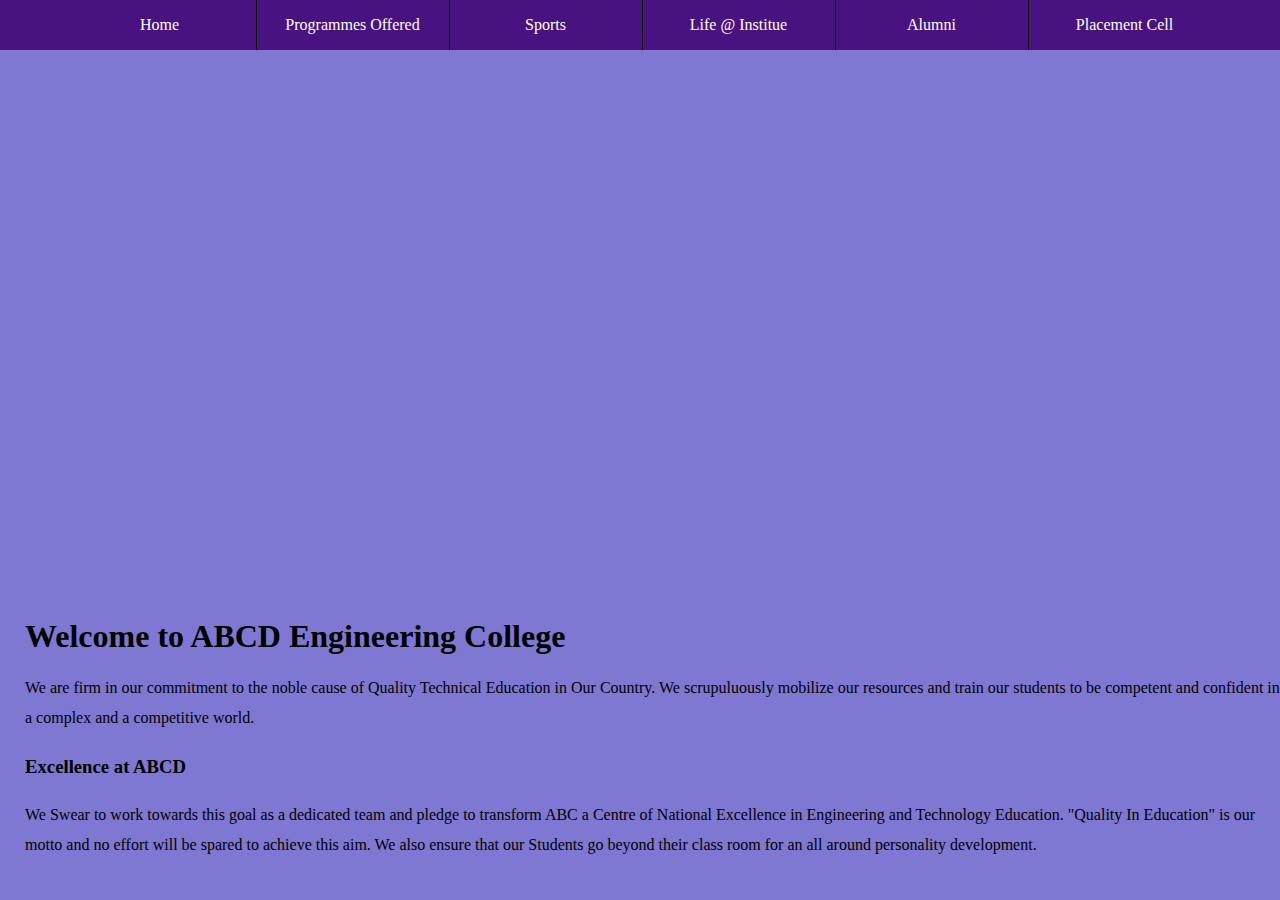
<file: index.html>
<!DOCTYPE HTML>
<html lang="en">
    <head>
        <title>ABCD Engineering College</title>
        <meta charset="utf-8">
        <meta name="viewpoint" content="width=device-width,initial-scale=1,shrink-to-fit=no">
        <link rel="stylesheet" type="text/css" href="Assets/styles/style.css">
    </head>
    <body>
        <nav>
            <ul>
                <li><a href="index.html">Home</a>
                    <ul>
                        <li><a href="about.html">About</a></li>
                        <li><a href="gallery.html">Gallery</a></li>
                        <li><a href="facilities.html">Facilities</a></li>
                        <li><a href="contact.html">Contact</a><li>
                    </ul>
                </li>
                <li>Programmes Offered
                    <ul>
                        <li><a href="ug.html">UG</a></li>
                        <li><a href="pg.html">PG</a></li>
                    </ul>
                </li>
                <li><a href="sports.html">Sports</a></li>
                <li><a href="life.html">Life @ Institue</a></li>
                <li><a href="alumni.html">Alumni</a></li>
                <li><a href="place.html">Placement Cell</a></li>
            </ul>
        </nav>
        <section>
            <section class="home">
                <div class="img">
                </div>
                <div>
                    <h1>Welcome to ABCD Engineering College</h1>
                    <p>We are firm in our commitment to the noble cause of Quality Technical Education in Our Country. We scrupuluously mobilize our resources and train our students to be competent and confident in a complex and a competitive world.   </p>
                    <h3>Excellence at ABCD</h3>
                    <p>We Swear to work towards this goal as a dedicated team and pledge to transform ABC a Centre of National Excellence in Engineering and Technology Education. "Quality In Education" is our motto and no effort will be spared to achieve this aim. We also ensure that our Students go beyond their class room for an all around      personality development.</p>
                </div>
            </section>
        </section>
    </body>
</html>
</file>
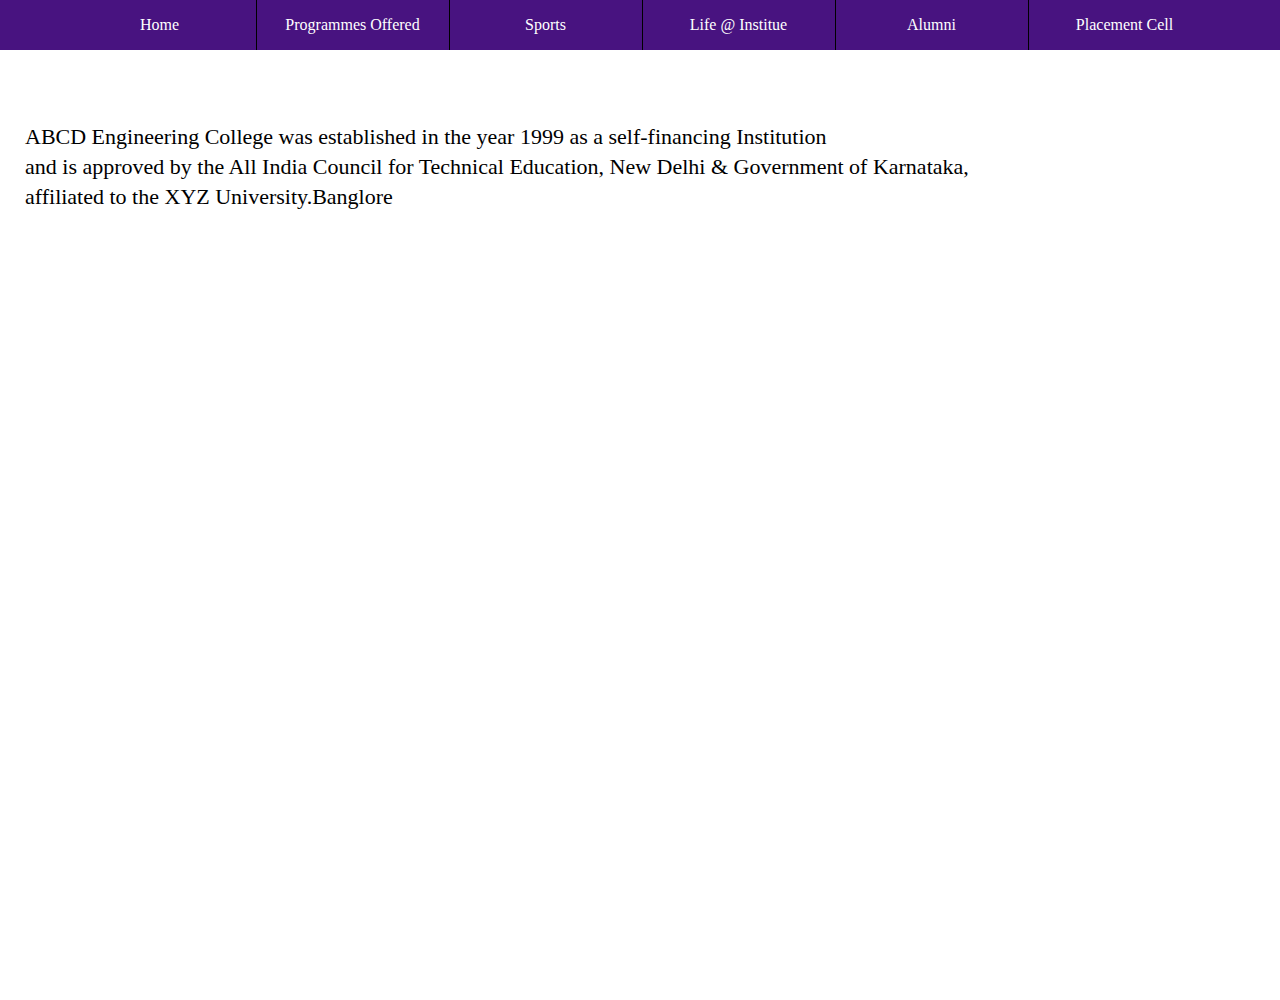
<file: about.html>
<!DOCTYPE HTML>
<html lang="en">
    <head>
        <title>ABCD Engineering College</title>
        <meta charset="utf-8">
        <meta name="viewpoint" content="width=device-width,initial-scale=1,shrink-to-fit=no">
        <link rel="stylesheet" type="text/css" href="Assets/styles/style.css">
    </head>
    <body>
        <nav>
            <ul>
                <li><a href="index.html">Home</a>
                    <ul>
                        <li><a href="about.html">About</a></li>
                        <li><a href="gallery.html">Gallery</a></li>
                        <li><a href="facilities.html">Facilities</a></li>
                        <li><a href="contact.html">Contact</a><li>
                    </ul>
                </li>
                <li>Programmes Offered
                    <ul>
                        <li><a href="ug.html">UG</a></li>
                        <li><a href="pg.html">PG</a></li>
                    </ul>
                </li>
                <li><a href="sports.html">Sports</a></li>
                <li><a href="life.html">Life @ Institue</a></li>
                <li><a href="alumni.html">Alumni</a></li>
                <li><a href="place.html">Placement Cell</a></li>
            </ul>
        </nav>
        <section>
            <section class="about">
                <p>ABCD Engineering College was established in the year 1999 as a self-financing Institution<br> and is approved by the All India Council for Technical Education, New Delhi & Government of Karnataka,<br> affiliated to the  XYZ University.Banglore</p>
            </section>
        </section>
    </body>
</html>
</file>
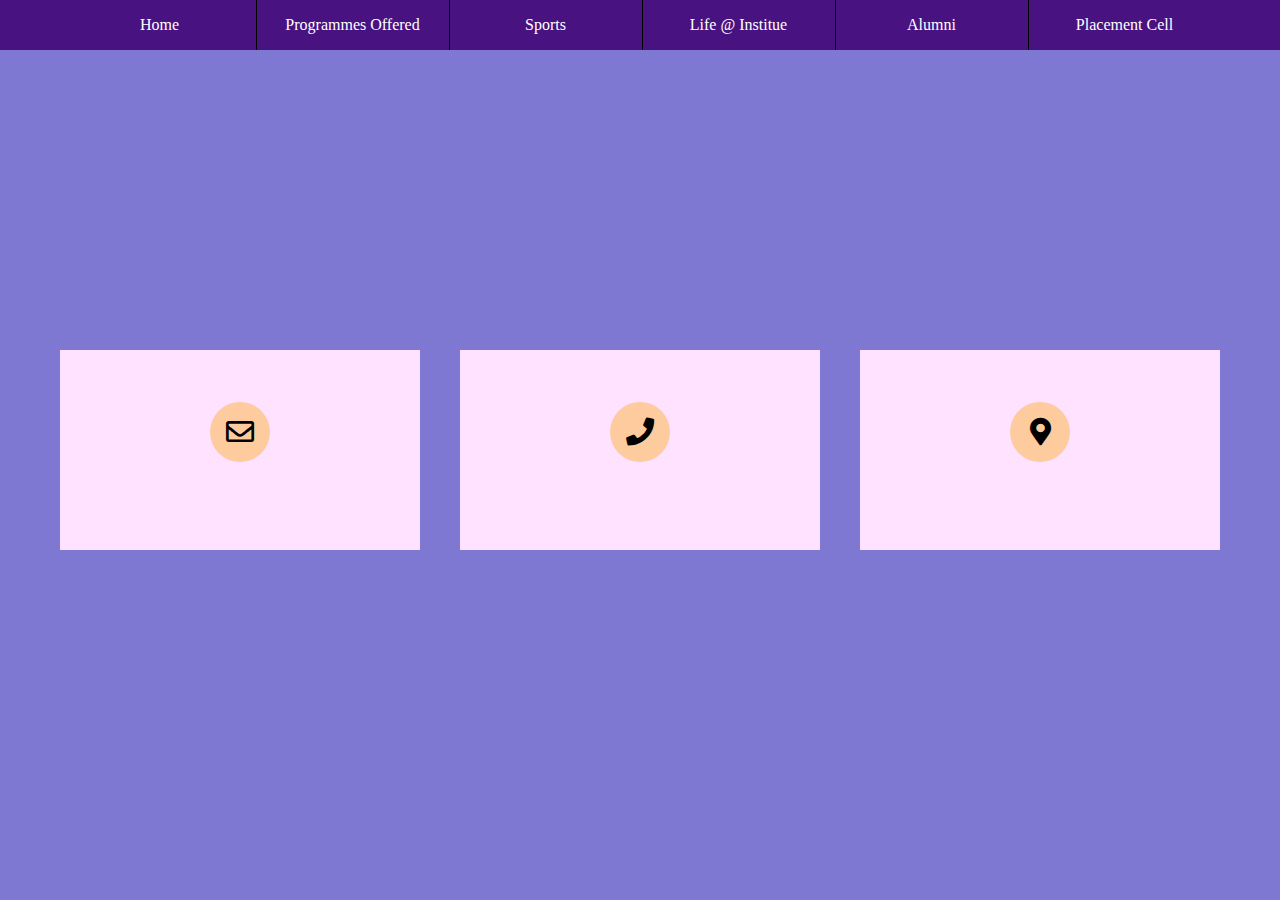
<file: contact.html>
<!DOCTYPE html>
<html>
    <head>
        <title>ABCD Engineering College</title>
        <meta charset="utf-8">
        <meta name="viewpoint" content="width=device-width,initial-scale=1,shrink-to-fit=no">
        <link rel="stylesheet" type="text/css" href="https://cdnjs.cloudflare.com/ajax/libs/font-awesome/5.14.0/css/all.min.css">
        <link rel="stylesheet" type="text/css" href="Assets/styles/style.css">
        <link rel="stylesheet" type="text/css" href="Assets/styles/contact.css">
        
    </head>
    <body>
        <nav>
            <ul>
                <li><a href="index.html">Home</a>
                    <ul>
                        <li><a href="about.html">About</a></li>
                        <li><a href="gallery.html">Gallery</a></li>
                        <li><a href="facilities.html">Facilities</a></li>
                        <li><a href="contact.html">Contact</a><li>
                    </ul>
                </li>
                <li>Programmes Offered
                    <ul>
                        <li><a href="ug.html">UG</a></li>
                        <li><a href="pg.html">PG</a></li>
                    </ul>
                </li>
                <li>Sports</li>
                <li>Life @ Institue</li>
                <li>Alumni</li>
                <li>Placement Cell</li>
            </ul>
        </nav>
        <section>
            <section class="contact">
                <div class="email">
                    <i class="card-icon far fa-envelope"></i>
                    <p>admin@gmail.com</p>
                </div>
                <div class="mobile">
                    <i class="card-icon fas fa-phone"></i>
                    <p>+91-9876543210</p>
                </div>
                <div class="location">
                    <i class="card-icon fas fa-map-marker-alt"></i>
                    <p>Karntaka India</p>
                </div>
            </section>
        </section>
    </body>
</html>
</file>
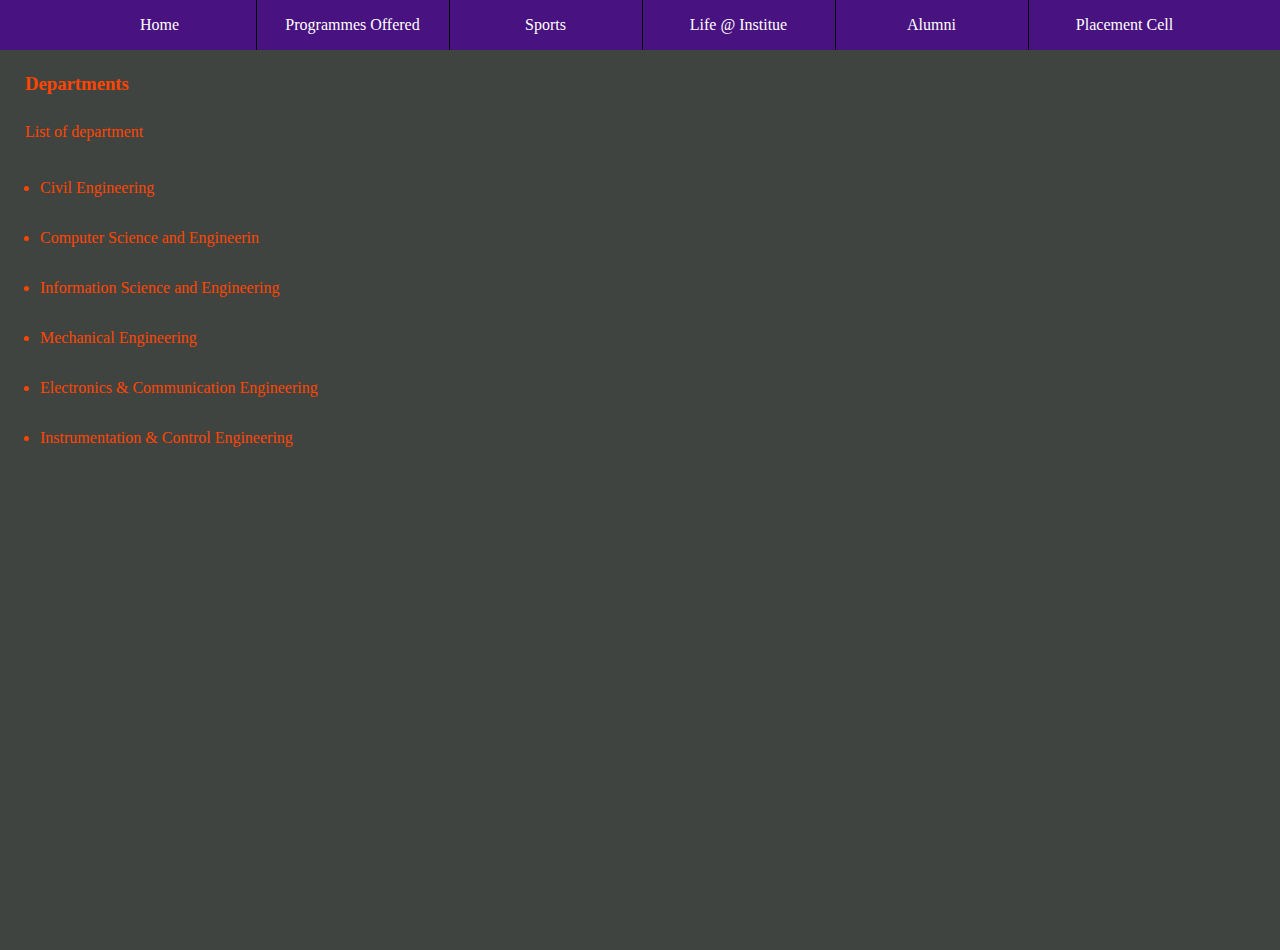
<file: departments.html>
<!DOCTYPE HTML>
<html lang="en">
    <head>
        <title>ABCD Engineering College</title>
        <meta charset="utf-8">
        <meta name="viewpoint" content="width=device-width,initial-scale=1,shrink-to-fit=no">
        <link rel="stylesheet" type="text/css" href="Assets/styles/style.css">
    </head>
    <body>
        <nav>
            <ul>
                <li><a href="index.html">Home</a>
                    <ul>
                        <li><a href="about.html">About</a></li>
                        <li><a href="gallery.html">Gallery</a></li>
                        <li><a href="facilities.html">Facilities</a></li>
                        <li><a href="contact.html">Contact</a><li>
                    </ul>
                </li>
                <li>Programmes Offered
                    <ul>
                        <li><a href="ug.html">UG</a></li>
                        <li><a href="pg.html">PG</a></li>
                    </ul>
                </li>
                <li><a href="sports.html">Sports</a></li>
                <li><a href="life.html">Life @ Institue</a></li>
                <li><a href="alumni.html">Alumni</a></li>
                <li><a href="place.html">Placement Cell</a></li>
            </ul>
        </nav>
        <section class="dep">
            <h3>Departments</h3>
            <p>List of department</p>
            <ul>
                <li>Civil Engineering</li>
                <li>Computer Science and Engineerin</li>
                <li>Information Science and Engineering</li>
                <li>Mechanical Engineering</li>
                <li>Electronics & Communication Engineering</li>
                <li>Instrumentation & Control Engineering</li>
            </ul>
        </section>
    </body>
</html>
</file>
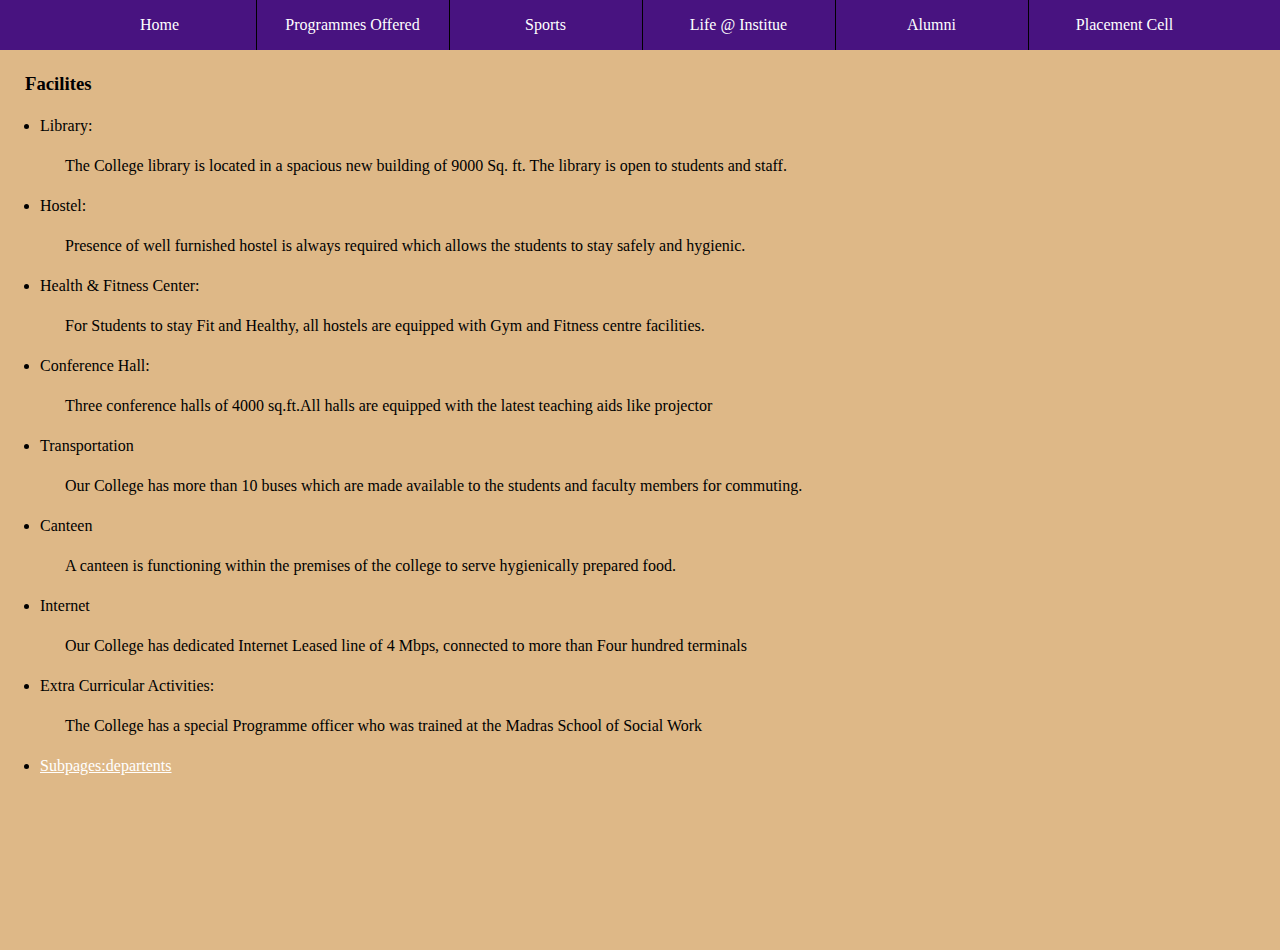
<file: facilities.html>
<!DOCTYPE HTML>
<html lang="en">
    <head>
        <title>ABCD Engineering College</title>
        <meta charset="utf-8">
        <meta name="viewpoint" content="width=device-width,initial-scale=1,shrink-to-fit=no">
        <link rel="stylesheet" type="text/css" href="Assets/styles/style.css">
    </head>
    <body>
        <nav>
            <ul>
                <li><a href="index.html">Home</a>
                    <ul>
                        <li><a href="about.html">About</a></li>
                        <li><a href="gallery.html">Gallery</a></li>
                        <li><a href="facilities.html">Facilities</a></li>
                        <li><a href="contact.html">Contact</a><li>
                    </ul>
                </li>
                <li>Programmes Offered
                    <ul>
                        <li><a href="ug.html">UG</a></li>
                        <li><a href="pg.html">PG</a></li>
                    </ul>
                </li>
                <li><a href="sports.html">Sports</a></li>
                <li><a href="life.html">Life @ Institue</a></li>
                <li><a href="alumni.html">Alumni</a></li>
                <li><a href="place.html">Placement Cell</a></li>
            </ul>
        </nav>
        <section>
            <section class="fa">
                <h3>Facilites</h3>
                <ul>
                    <li>Library:
                        <p>The College library is located in a spacious new building of 9000 Sq. ft. The library is open to students and staff.</p>
                    </li>
                    <li>Hostel:
                        <p>Presence of well furnished hostel is always required which allows the students to stay safely and hygienic.</p>
                    </li>
                    <li>Health & Fitness Center:
                        <p>For Students to stay Fit and Healthy, all hostels are equipped with Gym and Fitness centre facilities.</p>
                    </li>
                    <li>Conference Hall:
                        <p>Three conference halls of 4000 sq.ft.All halls are equipped with the latest teaching aids like projector</p>
                    </li>
                    <li>Transportation
                        <p>Our College has more than 10 buses which are made available to the students and faculty members for commuting.</p>
                    </li>
                    <li>Canteen
                        <p>A canteen is functioning within the premises of the college to serve hygienically prepared food.</p>
                    </li>
                    <li>Internet
                        <p>Our College has dedicated Internet Leased line of 4 Mbps, connected to more than Four hundred terminals</p>
                    </li>
                    <li>Extra Curricular Activities:
                        <p>The College has a special Programme officer who was trained at the Madras School of Social Work</p>
                    </li>
                    <li><a href="departments.html">Subpages:departents</a></li>
                </ul>
                
            </section>
        </section>
    </body>
</html>
</file>
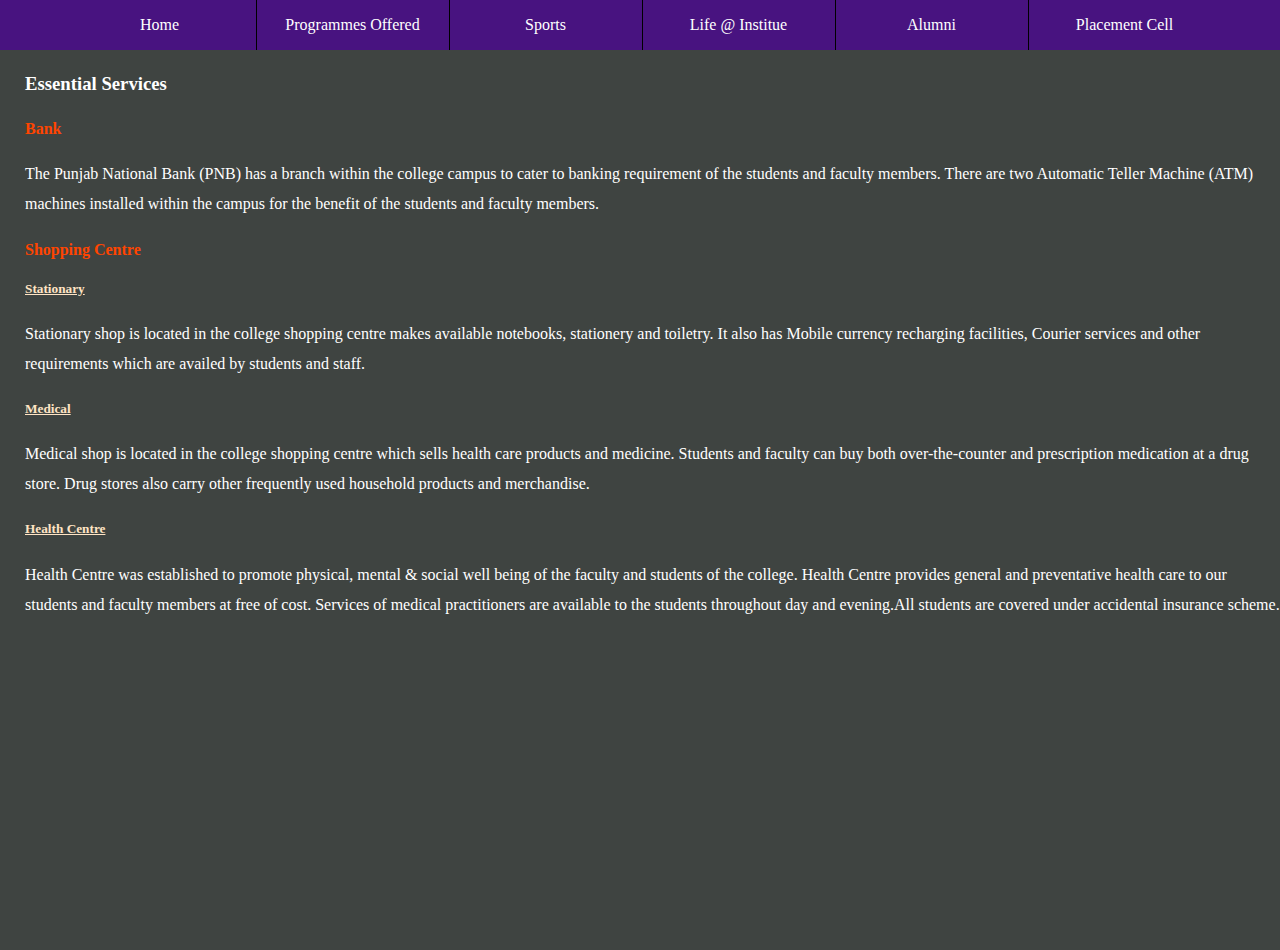
<file: life.html>
<!DOCTYPE HTML>
<html lang="en">
    <head>
        <title>ABCD Engineering College</title>
        <meta charset="utf-8">
        <meta name="viewpoint" content="width=device-width,initial-scale=1,shrink-to-fit=no">
        <link rel="stylesheet" type="text/css" href="Assets/styles/style.css">
    </head>
    <body>
        <nav>
            <ul>
                <li><a href="index.html">Home</a>
                    <ul>
                        <li><a href="about.html">About</a></li>
                        <li><a href="gallery.html">Gallery</a></li>
                        <li><a href="facilities.html">Facilities</a></li>
                        <li><a href="contact.html">Contact</a><li>
                    </ul>
                </li>
                <li>Programmes Offered
                    <ul>
                        <li><a href="ug.html">UG</a></li>
                        <li><a href="pg.html">PG</a></li>
                    </ul>
                </li>
                <li><a href="sports.html">Sports</a></li>
                <li><a href="life.html">Life @ Institue</a></li>
                <li><a href="alumni.html">Alumni</a></li>
                <li><a href="place.html">Placement Cell</a></li>
            </ul>
        </nav>
        <section>
            <section class="al">
                <h3>Essential Services</h3>
                <h4>Bank</h4>
                <p>The Punjab National Bank (PNB) has a branch within the college campus to cater to banking requirement of the students and faculty members.  There are two Automatic Teller Machine (ATM) machines installed within the campus for the benefit of the students and faculty members.</p>
                <h4>Shopping Centre</h4>
                <h5>Stationary</h5>
                <p>Stationary shop is located in the college shopping centre makes available notebooks, stationery and toiletry. It also has Mobile currency recharging facilities, Courier services and other requirements which are availed by students and staff.</p>
                <h5>Medical</h5>
                <p>Medical shop is located in the college shopping centre which sells health care products and medicine.  Students and faculty can buy both over-the-counter and prescription medication at a drug store. Drug stores also carry other frequently used household products and merchandise.</p>
                <h5>Health Centre</h5>
                <p>Health Centre was established to promote physical, mental & social well being of the faculty and students of the college. Health Centre provides general and preventative health care to our students and faculty members at free of cost. Services of medical practitioners are available to the students throughout day and evening.All students are covered under accidental insurance scheme.</p>
            </section>
        </section>
    </body>
</html>
</file>
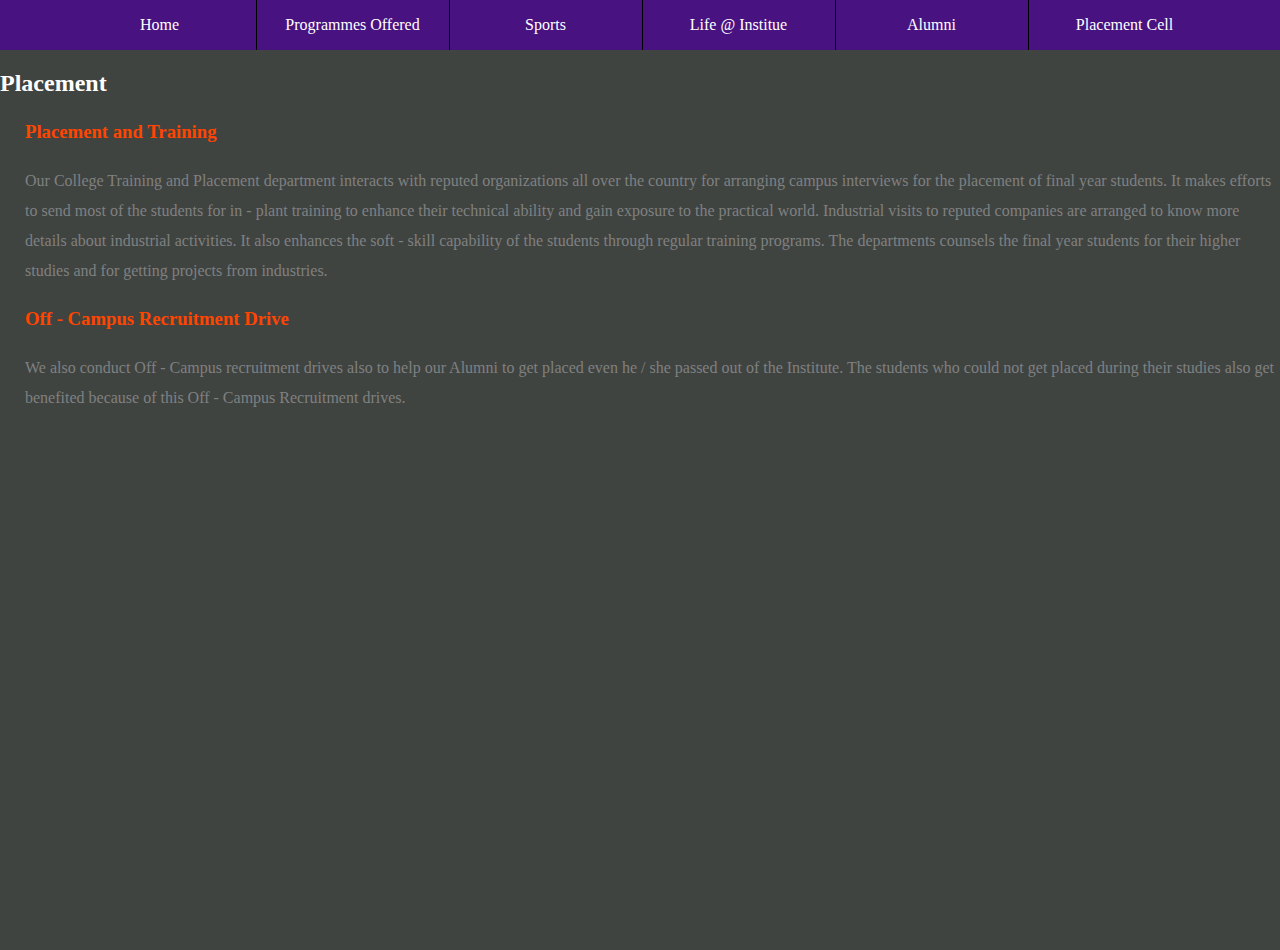
<file: place.html>
<!DOCTYPE HTML>
<html lang="en">
    <head>
        <title>ABCD Engineering College</title>
        <meta charset="utf-8">
        <meta name="viewpoint" content="width=device-width,initial-scale=1,shrink-to-fit=no">
        <link rel="stylesheet" type="text/css" href="Assets/styles/style.css">
    </head>
    <body>
        <nav>
            <ul>
                <li><a href="index.html">Home</a>
                    <ul>
                        <li><a href="about.html">About</a></li>
                        <li><a href="gallery.html">Gallery</a></li>
                        <li><a href="facilities.html">Facilities</a></li>
                        <li><a href="contact.html">Contact</a><li>
                    </ul>
                </li>
                <li>Programmes Offered
                    <ul>
                        <li><a href="ug.html">UG</a></li>
                        <li><a href="pg.html">PG</a></li>
                    </ul>
                </li>
                <li><a href="sports.html">Sports</a></li>
                <li><a href="life.html">Life @ Institue</a></li>
                <li><a href="alumni.html">Alumni</a></li>
                <li><a href="place.html">Placement Cell</a></li>
            </ul>
        </nav>
        <section>
            <section class="place">
                <h2>Placement</h2>
                <h3>Placement and Training</h3>
                <p>Our College Training and Placement department interacts with reputed organizations all over the country for arranging campus interviews for the placement of final year students. It makes efforts to send most of the students for in - plant training to enhance their technical ability and gain exposure to the practical world.

Industrial visits to reputed companies are arranged to know more details about industrial activities. It also enhances the soft - skill capability of the students through regular training programs. The departments counsels the final year students for their higher studies and for getting projects from industries.</p>
                <h3>Off - Campus Recruitment Drive</h3>
                <p>We also conduct Off - Campus recruitment drives also to help our Alumni to get placed even he / she passed out of the Institute.

The students who could not get placed during their studies also get benefited because of this Off - Campus Recruitment drives.</p>
            </section>
        </section>
    </body>
</html>
</file>
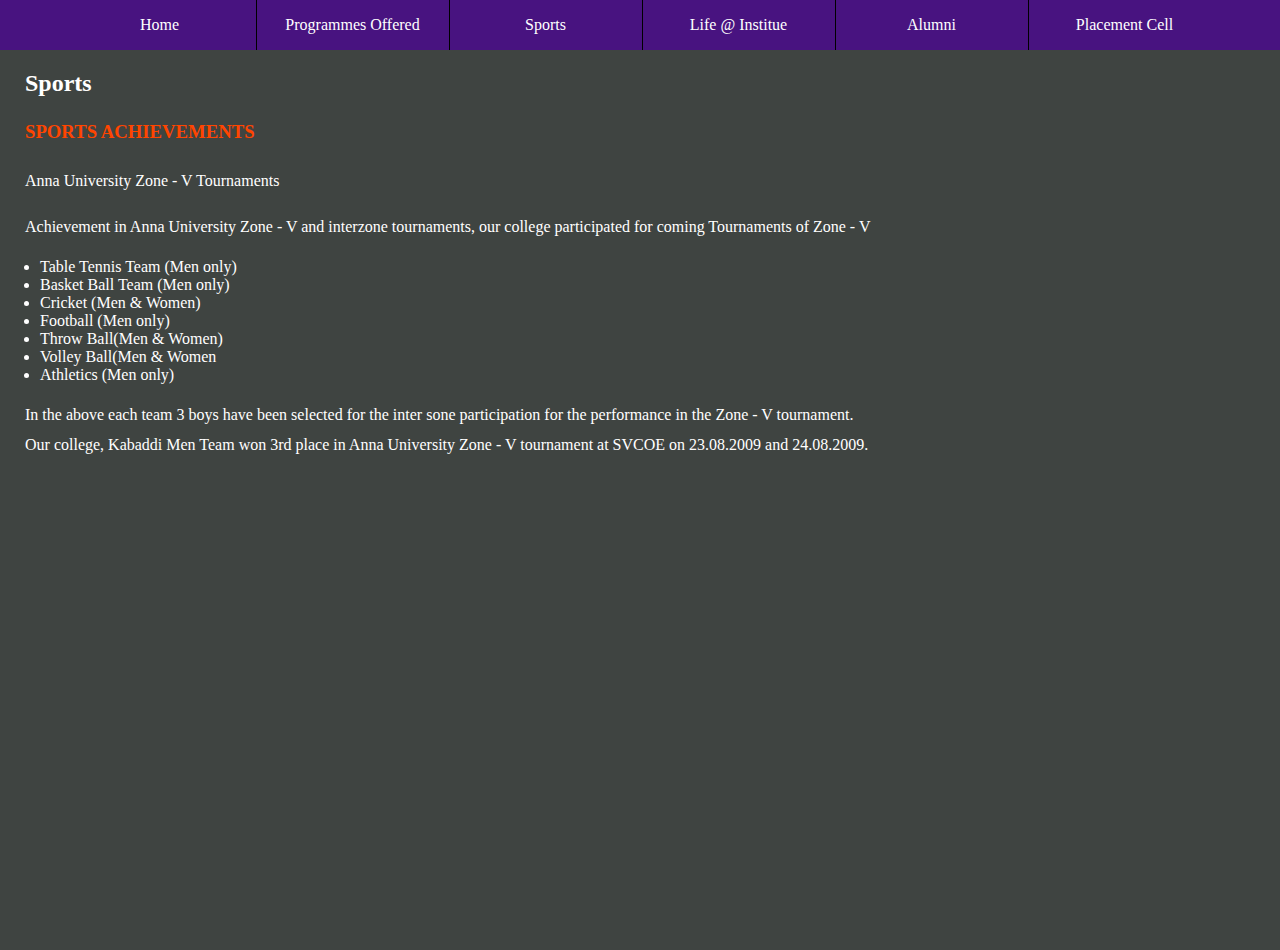
<file: sports.html>
<!DOCTYPE HTML>
<html lang="en">
    <head>
        <title>ABCD Engineering College</title>
        <meta charset="utf-8">
        <meta name="viewpoint" content="width=device-width,initial-scale=1,shrink-to-fit=no">
        <link rel="stylesheet" type="text/css" href="Assets/styles/style.css">
    </head>
    <body>
        <nav>
            <ul>
                <li><a href="index.html">Home</a>
                    <ul>
                        <li><a href="about.html">About</a></li>
                        <li><a href="gallery.html">Gallery</a></li>
                        <li><a href="facilities.html">Facilities</a></li>
                        <li><a href="contact.html">Contact</a><li>
                    </ul>
                </li>
                <li>Programmes Offered
                    <ul>
                        <li><a href="ug.html">UG</a></li>
                        <li><a href="pg.html">PG</a></li>
                    </ul>
                </li>
                <li><a href="sports.html">Sports</a></li>
                <li><a href="life.html">Life @ Institue</a></li>
                <li><a href="alumni.html">Alumni</a></li>
                <li><a href="place.html">Placement Cell</a></li>
            </ul>
        </nav>
        <section>
            <section class="sport">
                <h2>Sports</h2>
                <h3>SPORTS ACHIEVEMENTS</h3>
                <p>Anna University Zone - V Tournaments</p>
                <p>Achievement in Anna University Zone - V and interzone tournaments, our college participated for coming Tournaments of Zone - V</p>
                <ul>
                    <li>Table Tennis Team (Men only)</li>
                    <li>Basket Ball Team (Men only)</li>
                    <li>Cricket (Men & Women)</li>
                    <li>Football (Men only)</li>
                    <li>Throw Ball(Men & Women)</li>
                    <li>Volley Ball(Men & Women</li>
                    <li>Athletics (Men only)</li>
                </ul>
                <p>In the above each team 3 boys have been selected for the inter sone participation for the performance in the Zone - V tournament.<br>Our college, Kabaddi Men Team won 3rd place in Anna University Zone - V tournament at SVCOE on 23.08.2009 and 24.08.2009.</p>
            </section>
        </section>
    </body>
</html>
</file>
<file: Assets/styles/contact.css>
section{
    background-color: #7f78d2;
    min-height: 100vh;
    display: flex;
    align-items: center;
    justify-content: center;
}
.contact{
    display: flex;
    width: 100%;
    max-width: 1200px;
    align-items: center;
    justify-content: center;
    padding: 0 2px;
}
.email , .mobile ,.location{
    background-color: #ffe2ff;
    padding: 0px 20px;
    margin: 0px 20px;
    width: calc(33% - 20px);
    display: flex;
    flex-direction: column;
    height: 200px;
    align-items: center;
    justify-content: center;
    cursor: pointer;
}
.card-icon{
    font-size: 28px;
    background-color: #fdcb9e;
    width: 60px;
    height: 60px;
    text-align: center;
    line-height: 60px !important;
    border-radius: 50%;
    transition: 0.3s linear;
}
.email:hover .card-icon ,.mobile:hover .card-icon,.location:hover .card-icon{
    background: none;
    color: #fdcb9e;
    transform: scale(1.6);
}
.email p ,.mobile p ,.location p{
    margin-top: 20px;
    font-weight: 400;
    letter-spacing: 2px;
    max-height: 0px;
    transition: .3s linear;
    opacity: 0;
}
.email:hover p ,.mobile:hover p,.location:hover p{
    max-height: 40px;
    opacity: 1;
}
</file>
<file: Assets/styles/style.css>
body{
    padding: 0px;
    margin: 0px;
}
.home{
    background-color: #7f78d2;
    height: 100vh;
    animation: animate 30s infinite;
    overflow-y: scroll;
}
@keyframes animate{
    0%{
        background-color: #95389e;
    }
    25%{
       background-color: #43d8c9; 
    }
    50%{
        background-color: #fdcb9e;
    }
    75%{
        background-color: #ed6663;
    }
    100%{
        background-color: darkorange;
    }
} 
.about{
    padding-top: 100px;
    height: 100vh;
    background-image: url("https://positiveroutines.com/wp-content/uploads/2018/12/stack-of-books-against-blue-background.jpg");
    background-repeat: no-repeat;
    background-size: cover;
    line-height: 50px;
    font-size: 22px;
}
.ug{
    padding-top: 100px;
    height: 100vh;
    background-image: url("https://cdn.pixabay.com/photo/2018/03/25/05/54/background-3258587_960_720.jpg");
    background-repeat: no-repeat;
    background-size: cover;
}
.pg{
    padding-top: 50px;
    height: 100vh;
    line-height: 50px;
    color: #fff;
    background-image: url("https://encrypted-tbn0.gstatic.com/images?q=tbn%3AANd9GcR331hF74gcE8jl3igq5V98-Isb5cqSZ12LuA&usqp=CAU");
    background-repeat: no-repeat;
    background-size: cover;
    overflow: scroll;
}
.fa{
    color: #000;
    padding-top: 50px;
    height: 100vh;
    background-color:burlywood;
}
.fa ul li:last-child a{
    color: #fff;
}
.ug li{
    line-height: 50px;
    font-family: monospace;
    font-size: 20px;
    color: #fff;
}
nav{
    width: 100%;
    height: 50px;
    position: fixed;
}
nav ul{
    list-style: none;
    background-color: #481380;
    text-align: center;
    color: #fff;
    padding: 0px;
    margin: 0px;
    cursor: pointer;
}
nav li{
    width: 15%;
    border-right: 1px solid black;
    height: 50px;
    line-height: 50px;
    font: 140%;
    display: inline-block;
    margin-right: -4px;
}
nav li:last-child{
    border-right: none;
}
nav li li{
    border-right: none;
    margin-right: 18px;
    margin-left: 18px;
}
nav a{
    text-decoration: none;
    color: #fff;
    display: block;
    padding-left: 20px;
    transition: .5s background-color;
}
nav a:hover{
    background-color: #005f5f;
}
nav li li{
    font-size: .8em;
}
nav > ul > li {
    text-align: center;
}
nav > ul > li > a{
    padding-left: 0;
}
nav li ul{
    position: absolute;
    display: none;
    width: 10%;
}
nav li:hover ul{
    display: block;
}
nav li ul li{
    display: block;
}
.la img{
    padding-top: 100px;
    display: block;
    margin-left: auto;
    margin-right: auto;
    width: 40%;
}
h1 ,h3{
    padding-left: 25px;
    line-height: 30px;
}
p{
    padding-left: 25px;
    line-height: 30px;
}
.dep,.place{
    padding-top: 50px;
    background-color: #3f4441;
    height: 100vh;
    color: orangered;
}
.place h2{
    color: #fff;
}
.place p{
    color: gray;
}
.dep li{
    line-height: 50px;
}
.sport h2{
    padding-left: 25px;
}
.sport , .al , .la{
    padding-top: 50px;
    background-color: #3f4441;
    height: 100vh;
    color: #fff;
}
.la{
    background-color: #7f78d2 !important;
    color: #000;
}
.sport h3{
    color: orangered;
}
.al h4{
    padding-left: 25px;
    color: orangered;
}
.al h5{
    padding-left: 25px;
    color: bisque;
    text-decoration: underline;
}
.la img{
    width: 25%;
}
.ga{
    padding-top: 50px;
    background-image: radial-gradient(blue,green,red);
    height: 100vh;
}
.ga img{
    padding-top: 100px;
    padding-left: 35px;
}
.home .img{
    padding-top: 100px;
    min-height: 500px;
    animation: images 5s infinite;
}
@keyframes images{
    0%{
        background-image: url("https://www.timeshighereducation.com/sites/default/files/students_globe.jpg");
        background-repeat: no-repeat;
        background-size: cover;
    }
    25%{
        background-image: url("https://fcda83403961100baa63-6b75d3a70c699e63772caac69eefc7e8.ssl.cf5.rackcdn.com/cdn_PFomp_TT2CHnWmJlr4Nq-526kQGnh1KX.jpg");
        background-repeat: no-repeat;
        background-size: cover;
    }
    50%{
        background-image: url("https://www.atlasnetwork.org/assets/uploads/news-main/_detail/Students_liberty.png");
        background-repeat: no-repeat;
        background-size: cover;
    }
    75%{
        background-image: url("https://www.purdue.edu/india/images/images/pure.jpg");
        background-repeat: no-repeat;
        background-size: cover;
    }
    100%{
        background-image: url("https://www.timeshighereducation.com/sites/default/files/students-in-library.jpg");
        background-repeat: no-repeat;
        background-size: cover;
    }
}
.ug h3{
    color: #fff;
    font-family: monospace;
    text-decoration: underline;
    font: 26px;
}
@media screen and (max-width:767px){
    section{
        width: 100%;
        height: 100vh;
    }
    nav ul li{
        font-size: 32px;
    }
    .ga img{
        padding-top: 300px;
        display: block;
        margin-left: auto;
        margin-right: auto;
        width: 40%;
    }
    .ga h2{
        text-align: center;
        padding-left: 50px;
    }

}
@media (min-width:768px) and (max-width:1023px){
  section{
    width: 100%;
    height: 100vh;
  }
}
@media (min-width:1024px) and (max-width:1439px){
    section{
        width: 100%;
        height: 100vh;
    }
}
@media (min-width:1440px) and (max-width:2559px){
  section{
    width: 100%;
    height: 100vh;
  }
}
@media (min-width:2560px){
  section{
    width: 100%;
    height: 100vh;
  }
}
</file>
